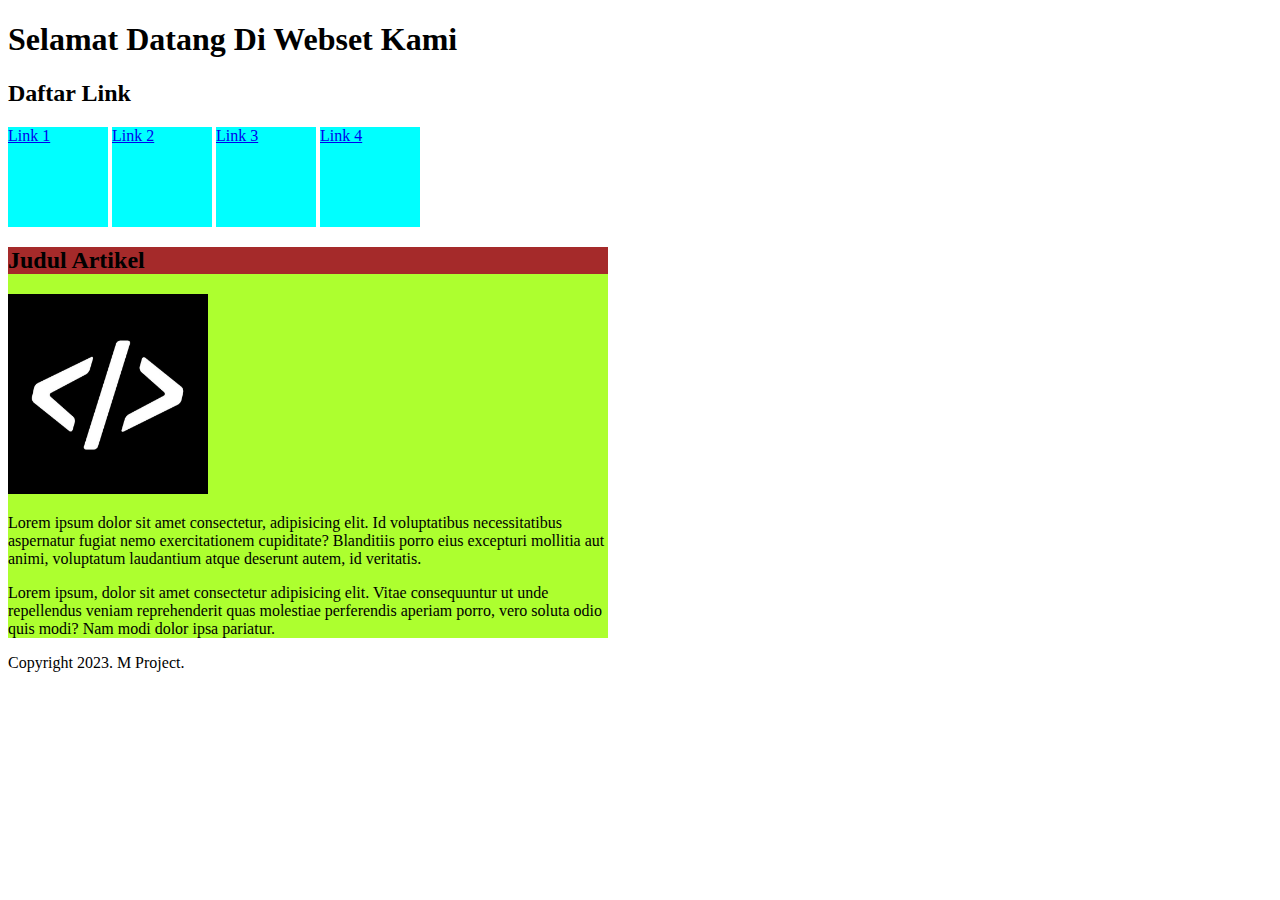
<file: 1. Display/index.html>
<!DOCTYPE html>
<html lang="en">
  <head>
    <meta charset="UTF-8" />
    <meta name="viewport" content="width=device-width, initial-scale=1.0" />
    <title>CSS Display</title>
    <link rel="stylesheet" href="style.css" />
  </head>
  <body>
    <div class="header">
      <h1>Selamat Datang Di Webset Kami</h1>
    </div>

    <div class="navigasi">
      <h2>Daftar Link</h2>
      <a href="#">Link 1</a>
      <a href="#">Link 2</a>
      <a href="#">Link 3</a>
      <a href="#">Link 4</a>
    </div>

    <div class="main">
      <h2>Judul Artikel</h2>
      <img src="gambar/Profil.jpg" />
      <p>
        Lorem ipsum dolor sit amet consectetur, adipisicing elit. Id
        voluptatibus necessitatibus aspernatur fugiat nemo exercitationem
        cupiditate? Blanditiis porro eius excepturi mollitia aut animi,
        voluptatum laudantium atque deserunt autem, id veritatis.
      </p>
      <p>
        Lorem ipsum, dolor sit amet consectetur adipisicing elit. Vitae
        consequuntur ut unde repellendus veniam reprehenderit quas molestiae
        perferendis aperiam porro, vero soluta odio quis modi? Nam modi dolor
        ipsa pariatur.
      </p>
    </div>

    <div class="copyright">
      <p>Copyright 2023. M Project.</p>
    </div>
  </body>
</html>
</file>
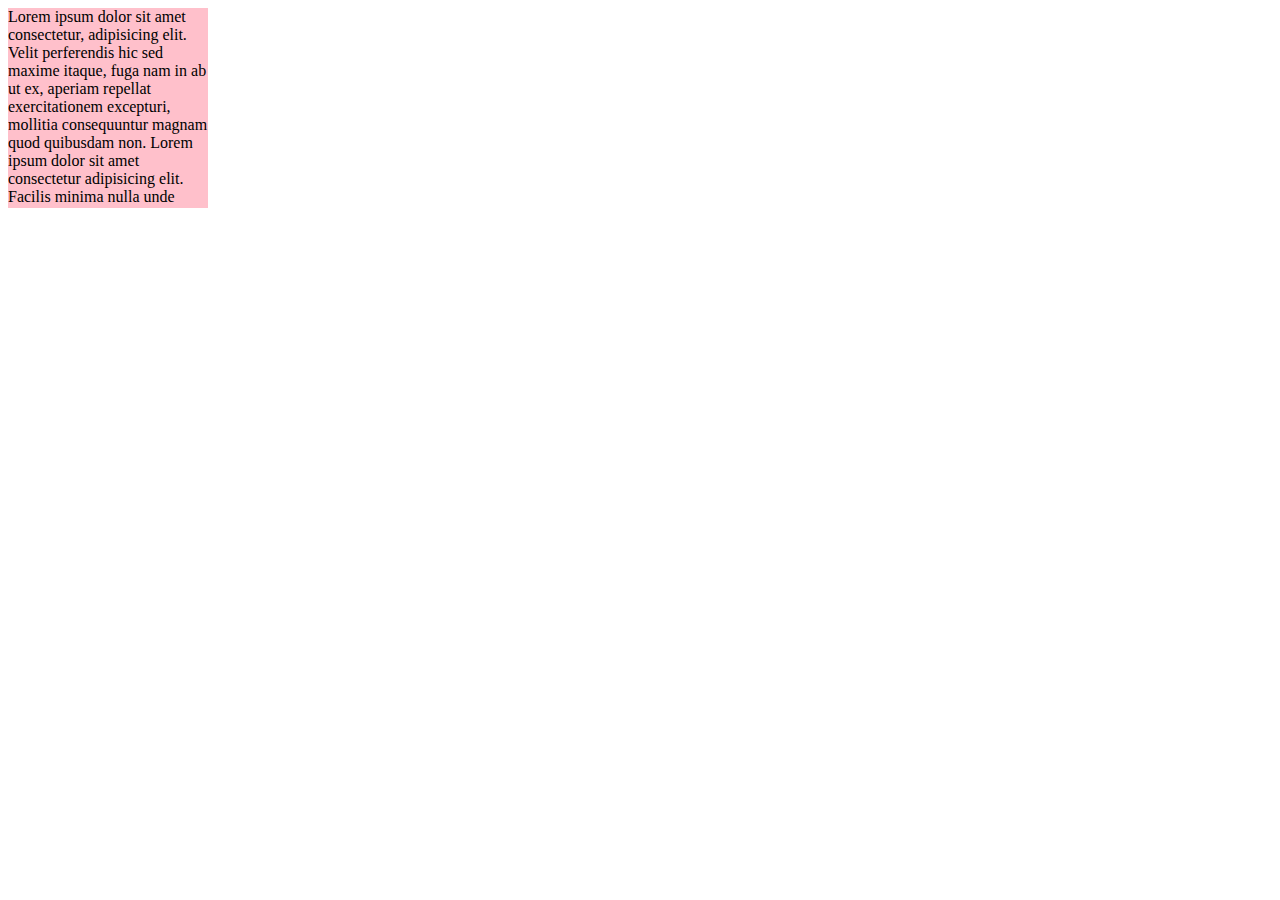
<file: 2. Dimensi & Overflow/index.html>
<!DOCTYPE html>
<html lang="en">
  <head>
    <meta charset="UTF-8" />
    <meta name="viewport" content="width=device-width, initial-scale=1.0" />
    <title>Dimensi dan Overflow</title>
    <link rel="stylesheet" href="style.css" />
  </head>
  <body>
    <div>
      Lorem ipsum dolor sit amet consectetur, adipisicing elit. Velit
      perferendis hic sed maxime itaque, fuga nam in ab ut ex, aperiam repellat
      exercitationem excepturi, mollitia consequuntur magnam quod quibusdam non.
      Lorem ipsum dolor sit amet consectetur adipisicing elit. Facilis minima
      nulla unde tenetur eos, accusantium necessitatibus odio reprehenderit.
      Consequatur cupiditate beatae suscipit unde quas minima sit aperiam eum
      temporibus laborum.
    </div>
  </body>
</html>
</file>
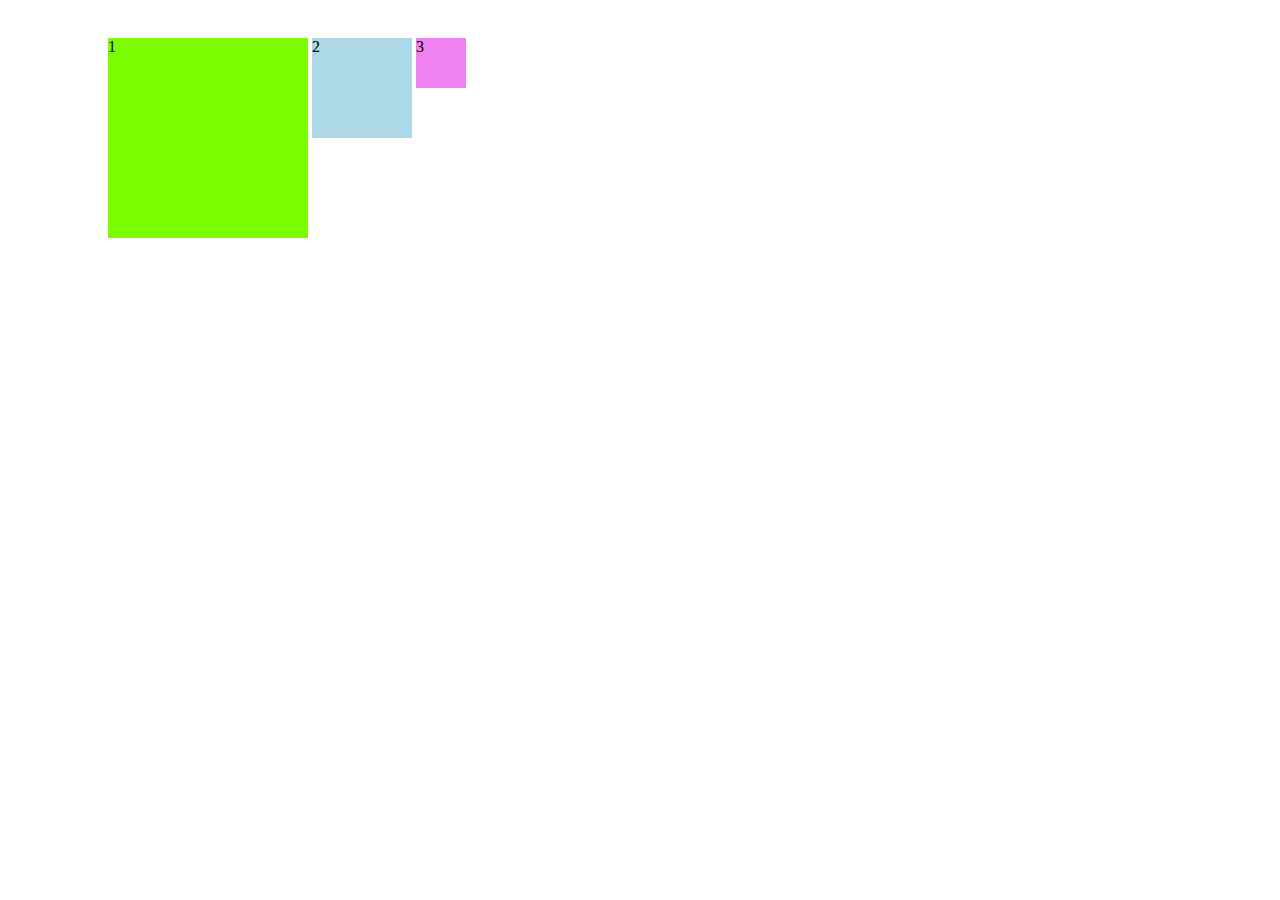
<file: 3. Box Model/1. margin/index.html>
<!DOCTYPE html>
<html lang="en">
  <head>
    <meta charset="UTF-8" />
    <meta name="viewport" content="width=device-width, initial-scale=1.0" />
    <title>Document</title>
    <link rel="stylesheet" href="style.css" />
  </head>
  <body>
    <div class="satu">1</div>
    <div class="dua">2</div>
    <div class="tiga">3</div>
  </body>
</html>
</file>
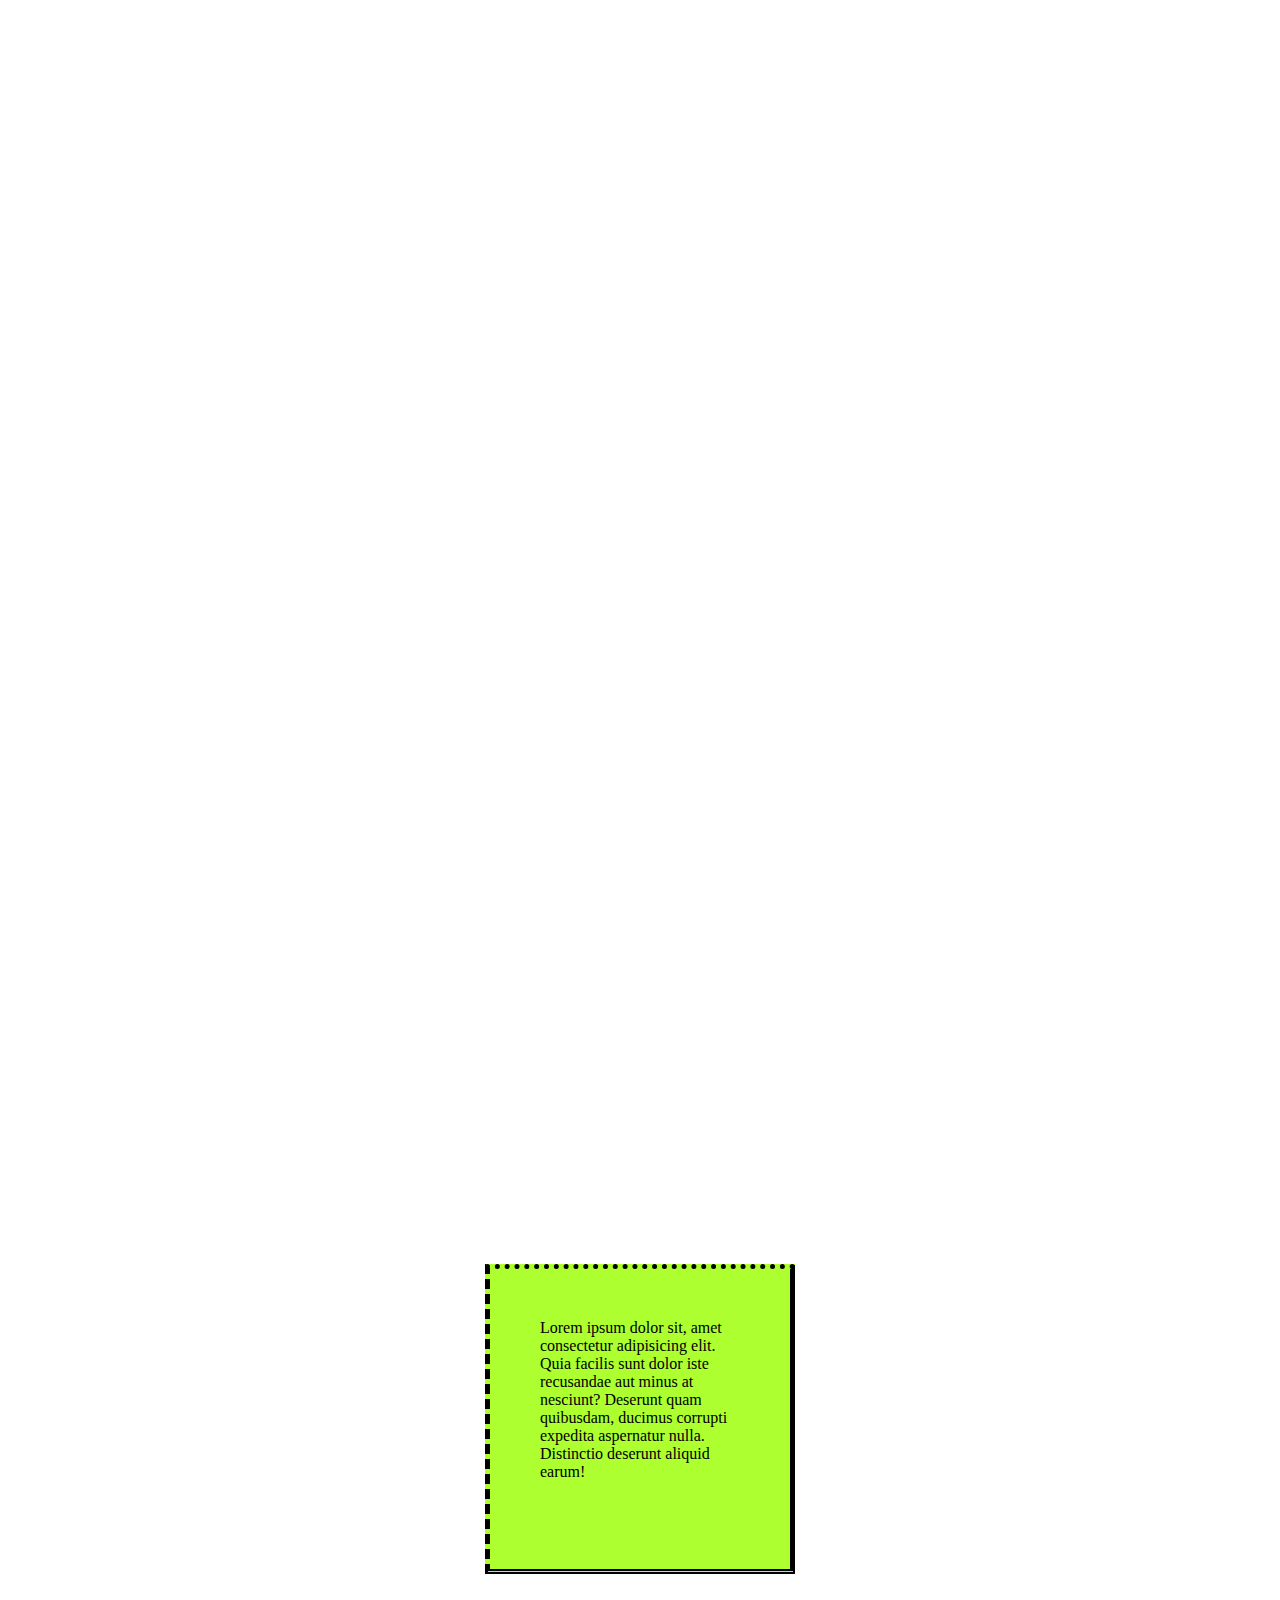
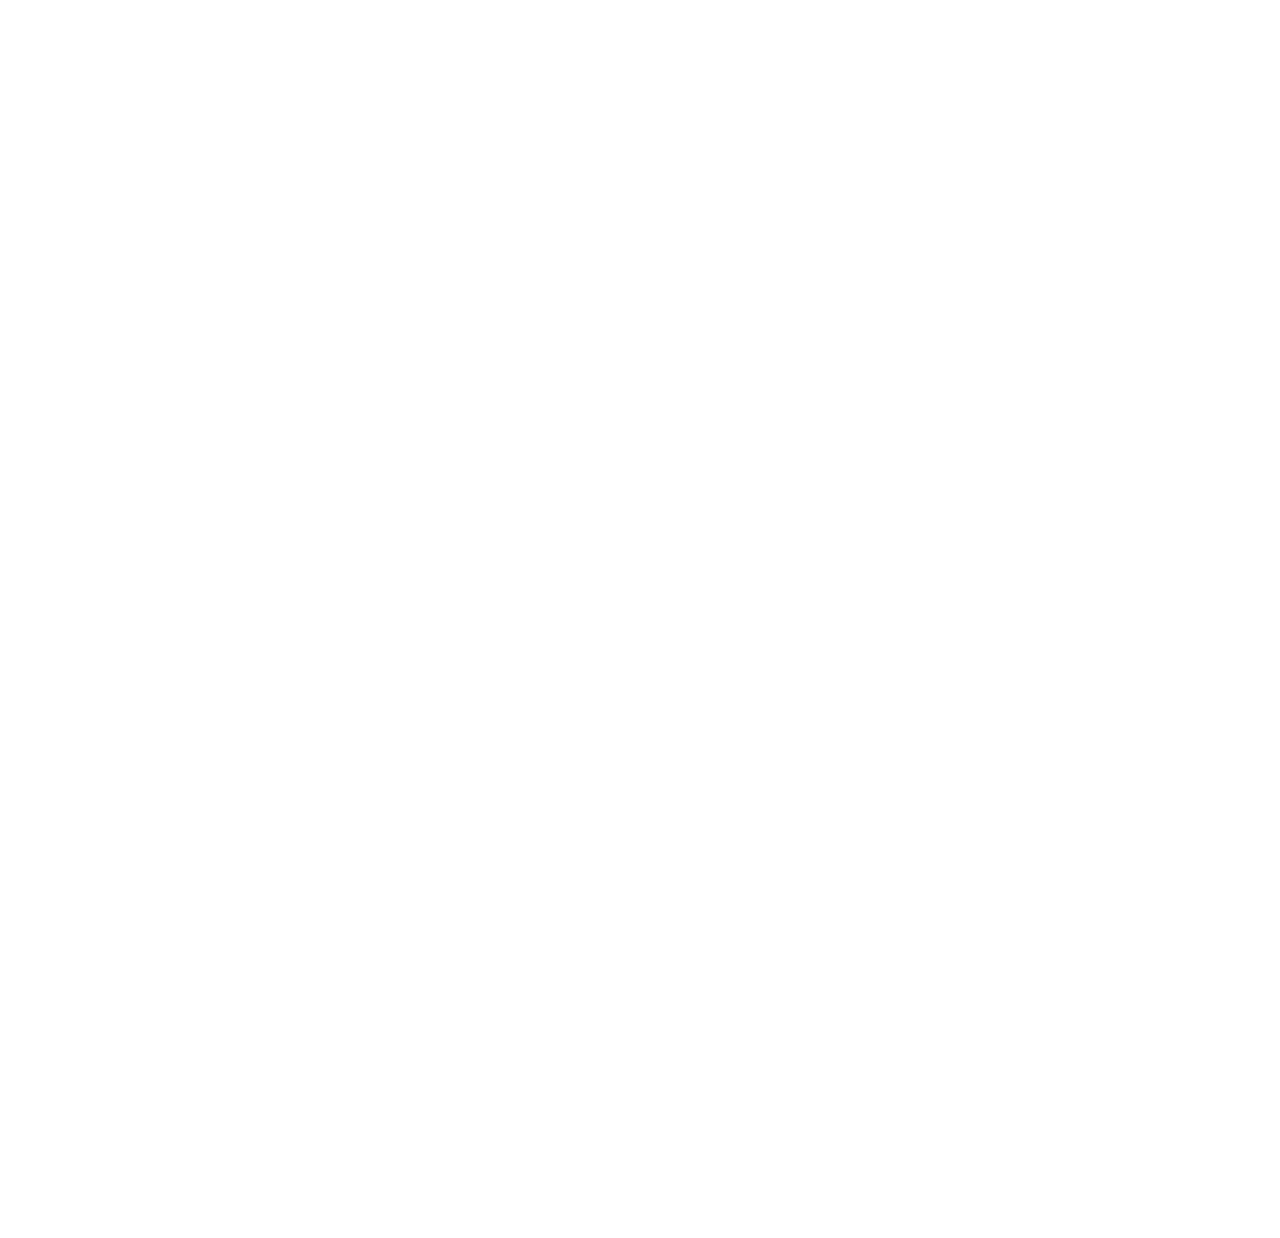
<file: 3. Box Model/2. padding, border & box sizing/index.html>
<!DOCTYPE html>
<html lang="en">
  <head>
    <meta charset="UTF-8" />
    <meta name="viewport" content="width=device-width, initial-scale=1.0" />
    <title>Coba padding dan border</title>
    <link rel="stylesheet" href="style.css" />
  </head>
  <body>
    <div>
      Lorem ipsum dolor sit, amet consectetur adipisicing elit. Quia facilis
      sunt dolor iste recusandae aut minus at nesciunt? Deserunt quam quibusdam,
      ducimus corrupti expedita aspernatur nulla. Distinctio deserunt aliquid
      earum!
    </div>
  </body>
</html>
</file>
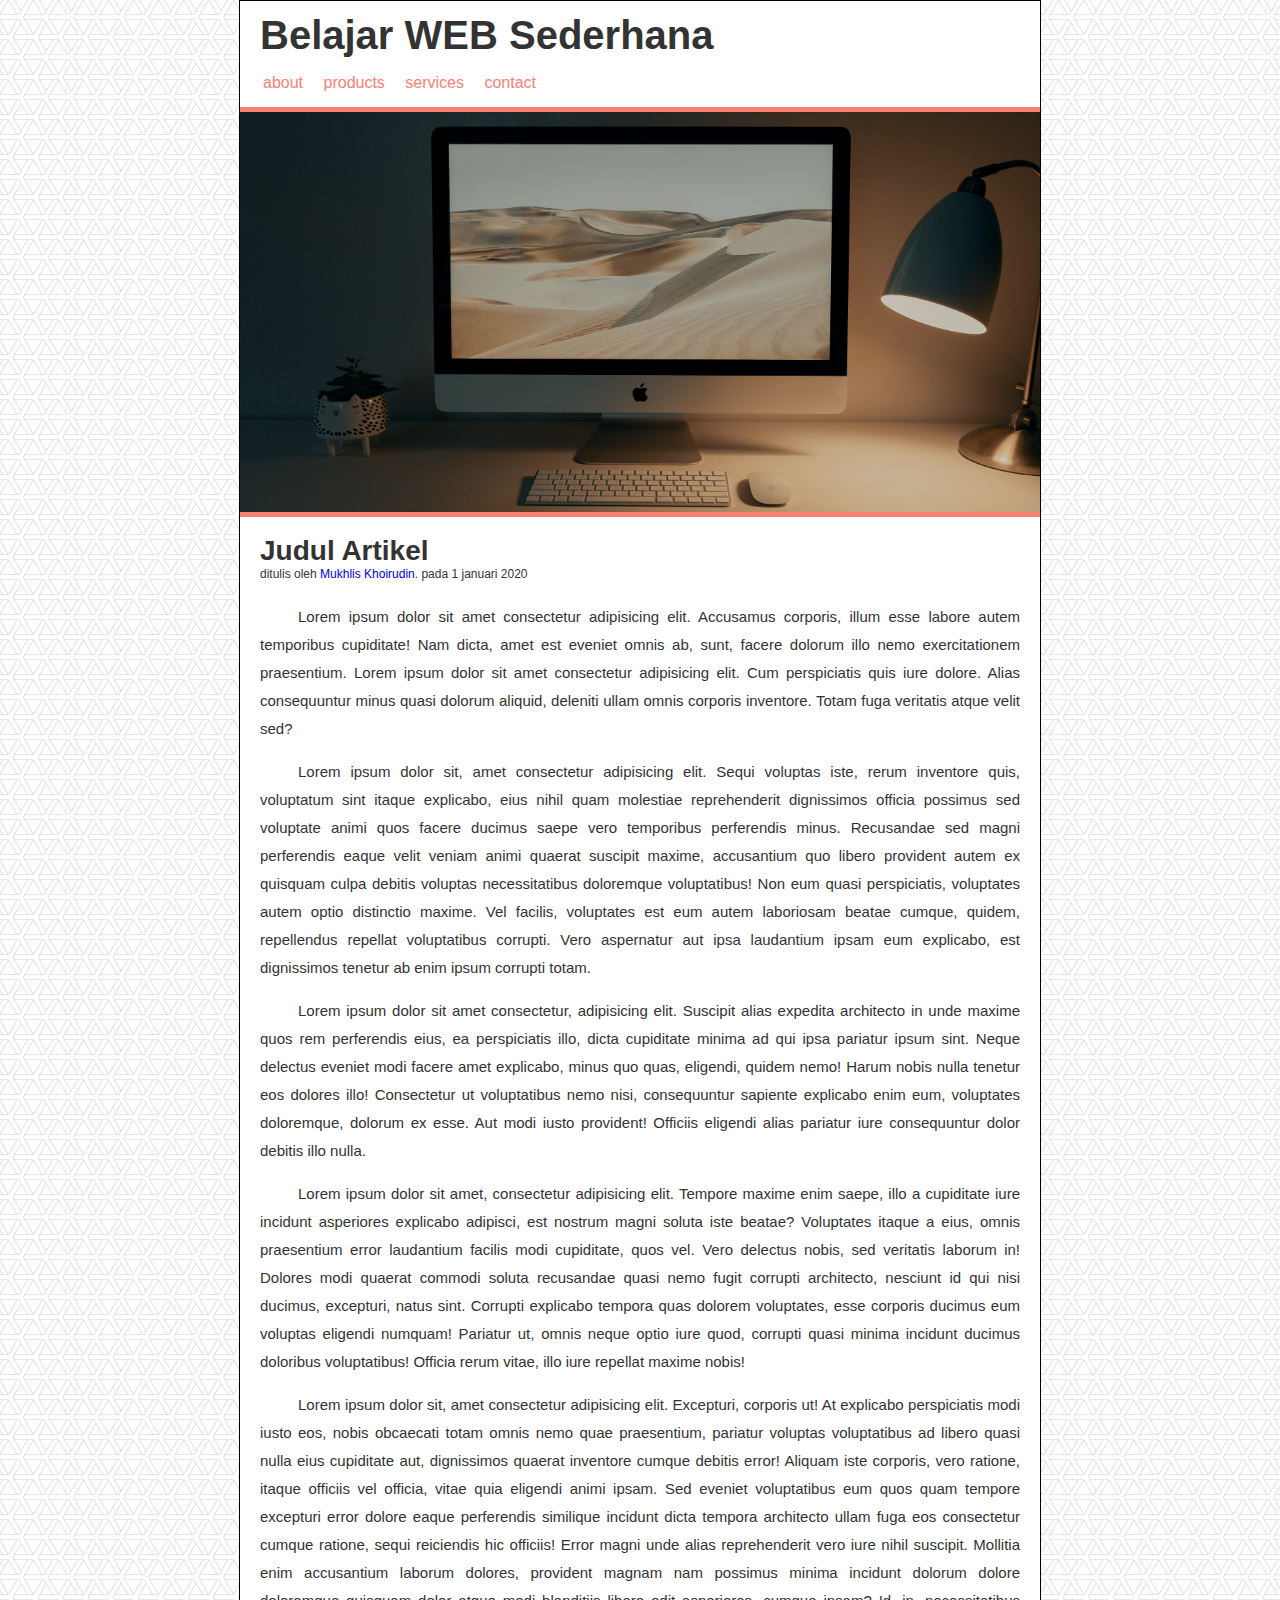
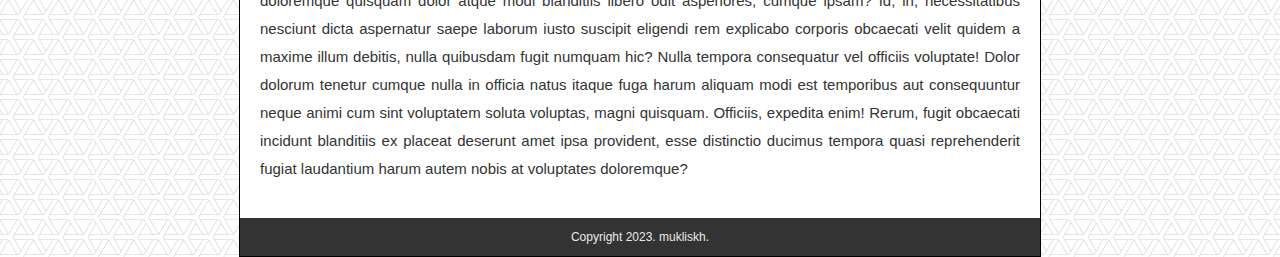
<file: 3. Box Model/3. membuat web sederhana/index.html>
<!DOCTYPE html>
<html lang="en">
  <head>
    <meta charset="UTF-8" />
    <meta name="viewport" content="width=device-width, initial-scale=1.0" />
    <title>Document</title>
    <link rel="stylesheet" href="style.css" />
  </head>
  <body>
    <div class="container">
      <div class="header">
        <h1 class="judul">Belajar WEB Sederhana</h1>
        <ul>
          <li><a href="#">about</a></li>
          <li><a href="#">products</a></li>
          <li><a href="#">services</a></li>
          <li><a href="#">contact</a></li>
        </ul>
      </div>
      <div class="hero"></div>
      <div class="content">
        <h2>Judul Artikel</h2>
        <p class="penulis">
          ditulis oleh <a href="#">Mukhlis Khoirudin</a>. pada 1 januari 2020
        </p>
        <div class="paragraf">
          <p>
            Lorem ipsum dolor sit amet consectetur adipisicing elit. Accusamus
            corporis, illum esse labore autem temporibus cupiditate! Nam dicta,
            amet est eveniet omnis ab, sunt, facere dolorum illo nemo
            exercitationem praesentium. Lorem ipsum dolor sit amet consectetur
            adipisicing elit. Cum perspiciatis quis iure dolore. Alias
            consequuntur minus quasi dolorum aliquid, deleniti ullam omnis
            corporis inventore. Totam fuga veritatis atque velit sed?
          </p>
          <p>
            Lorem ipsum dolor sit, amet consectetur adipisicing elit. Sequi
            voluptas iste, rerum inventore quis, voluptatum sint itaque
            explicabo, eius nihil quam molestiae reprehenderit dignissimos
            officia possimus sed voluptate animi quos facere ducimus saepe vero
            temporibus perferendis minus. Recusandae sed magni perferendis eaque
            velit veniam animi quaerat suscipit maxime, accusantium quo libero
            provident autem ex quisquam culpa debitis voluptas necessitatibus
            doloremque voluptatibus! Non eum quasi perspiciatis, voluptates
            autem optio distinctio maxime. Vel facilis, voluptates est eum autem
            laboriosam beatae cumque, quidem, repellendus repellat voluptatibus
            corrupti. Vero aspernatur aut ipsa laudantium ipsam eum explicabo,
            est dignissimos tenetur ab enim ipsum corrupti totam.
          </p>
          <p>
            Lorem ipsum dolor sit amet consectetur, adipisicing elit. Suscipit
            alias expedita architecto in unde maxime quos rem perferendis eius,
            ea perspiciatis illo, dicta cupiditate minima ad qui ipsa pariatur
            ipsum sint. Neque delectus eveniet modi facere amet explicabo, minus
            quo quas, eligendi, quidem nemo! Harum nobis nulla tenetur eos
            dolores illo! Consectetur ut voluptatibus nemo nisi, consequuntur
            sapiente explicabo enim eum, voluptates doloremque, dolorum ex esse.
            Aut modi iusto provident! Officiis eligendi alias pariatur iure
            consequuntur dolor debitis illo nulla.
          </p>
          <p>
            Lorem ipsum dolor sit amet, consectetur adipisicing elit. Tempore
            maxime enim saepe, illo a cupiditate iure incidunt asperiores
            explicabo adipisci, est nostrum magni soluta iste beatae? Voluptates
            itaque a eius, omnis praesentium error laudantium facilis modi
            cupiditate, quos vel. Vero delectus nobis, sed veritatis laborum in!
            Dolores modi quaerat commodi soluta recusandae quasi nemo fugit
            corrupti architecto, nesciunt id qui nisi ducimus, excepturi, natus
            sint. Corrupti explicabo tempora quas dolorem voluptates, esse
            corporis ducimus eum voluptas eligendi numquam! Pariatur ut, omnis
            neque optio iure quod, corrupti quasi minima incidunt ducimus
            doloribus voluptatibus! Officia rerum vitae, illo iure repellat
            maxime nobis!
          </p>
          <p>
            Lorem ipsum dolor sit, amet consectetur adipisicing elit. Excepturi,
            corporis ut! At explicabo perspiciatis modi iusto eos, nobis
            obcaecati totam omnis nemo quae praesentium, pariatur voluptas
            voluptatibus ad libero quasi nulla eius cupiditate aut, dignissimos
            quaerat inventore cumque debitis error! Aliquam iste corporis, vero
            ratione, itaque officiis vel officia, vitae quia eligendi animi
            ipsam. Sed eveniet voluptatibus eum quos quam tempore excepturi
            error dolore eaque perferendis similique incidunt dicta tempora
            architecto ullam fuga eos consectetur cumque ratione, sequi
            reiciendis hic officiis! Error magni unde alias reprehenderit vero
            iure nihil suscipit. Mollitia enim accusantium laborum dolores,
            provident magnam nam possimus minima incidunt dolorum dolore
            doloremque quisquam dolor atque modi blanditiis libero odit
            asperiores, cumque ipsam? Id, in, necessitatibus nesciunt dicta
            aspernatur saepe laborum iusto suscipit eligendi rem explicabo
            corporis obcaecati velit quidem a maxime illum debitis, nulla
            quibusdam fugit numquam hic? Nulla tempora consequatur vel officiis
            voluptate! Dolor dolorum tenetur cumque nulla in officia natus
            itaque fuga harum aliquam modi est temporibus aut consequuntur neque
            animi cum sint voluptatem soluta voluptas, magni quisquam. Officiis,
            expedita enim! Rerum, fugit obcaecati incidunt blanditiis ex placeat
            deserunt amet ipsa provident, esse distinctio ducimus tempora quasi
            reprehenderit fugiat laudantium harum autem nobis at voluptates
            doloremque?
          </p>
        </div>
      </div>
      <div class="footer">
        <p class="copy">Copyright 2023. mukliskh.</p>
      </div>
    </div>
  </body>
</html>
</file>
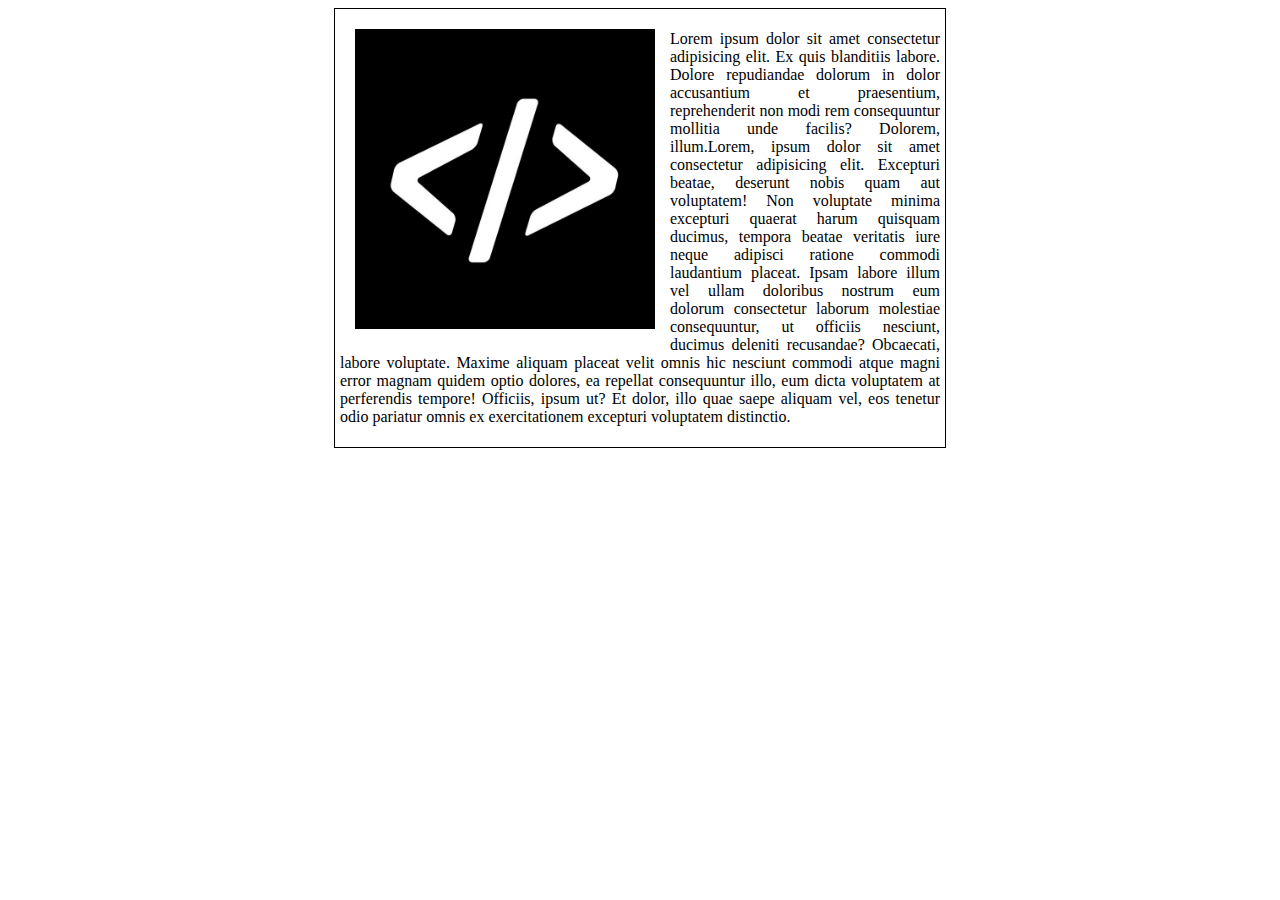
<file: 4. Float/1. text wrapping/index.html>
<!DOCTYPE html>
<html lang="en">
  <head>
    <meta charset="UTF-8" />
    <meta name="viewport" content="width=device-width, initial-scale=1.0" />
    <title>Document</title>
    <link rel="stylesheet" href="style.css" />
  </head>
  <body>
    <div class="container">
      <img src="img/logo.jpg" alt="" />
      <p>
        Lorem ipsum dolor sit amet consectetur adipisicing elit. Ex quis
        blanditiis labore. Dolore repudiandae dolorum in dolor accusantium et
        praesentium, reprehenderit non modi rem consequuntur mollitia unde
        facilis? Dolorem, illum.Lorem, ipsum dolor sit amet consectetur
        adipisicing elit. Excepturi beatae, deserunt nobis quam aut voluptatem!
        Non voluptate minima excepturi quaerat harum quisquam ducimus, tempora
        beatae veritatis iure neque adipisci ratione commodi laudantium placeat.
        Ipsam labore illum vel ullam doloribus nostrum eum dolorum consectetur
        laborum molestiae consequuntur, ut officiis nesciunt, ducimus deleniti
        recusandae? Obcaecati, labore voluptate. Maxime aliquam placeat velit
        omnis hic nesciunt commodi atque magni error magnam quidem optio
        dolores, ea repellat consequuntur illo, eum dicta voluptatem at
        perferendis tempore! Officiis, ipsum ut? Et dolor, illo quae saepe
        aliquam vel, eos tenetur odio pariatur omnis ex exercitationem excepturi
        voluptatem distinctio.
      </p>
    </div>
  </body>
</html>
</file>
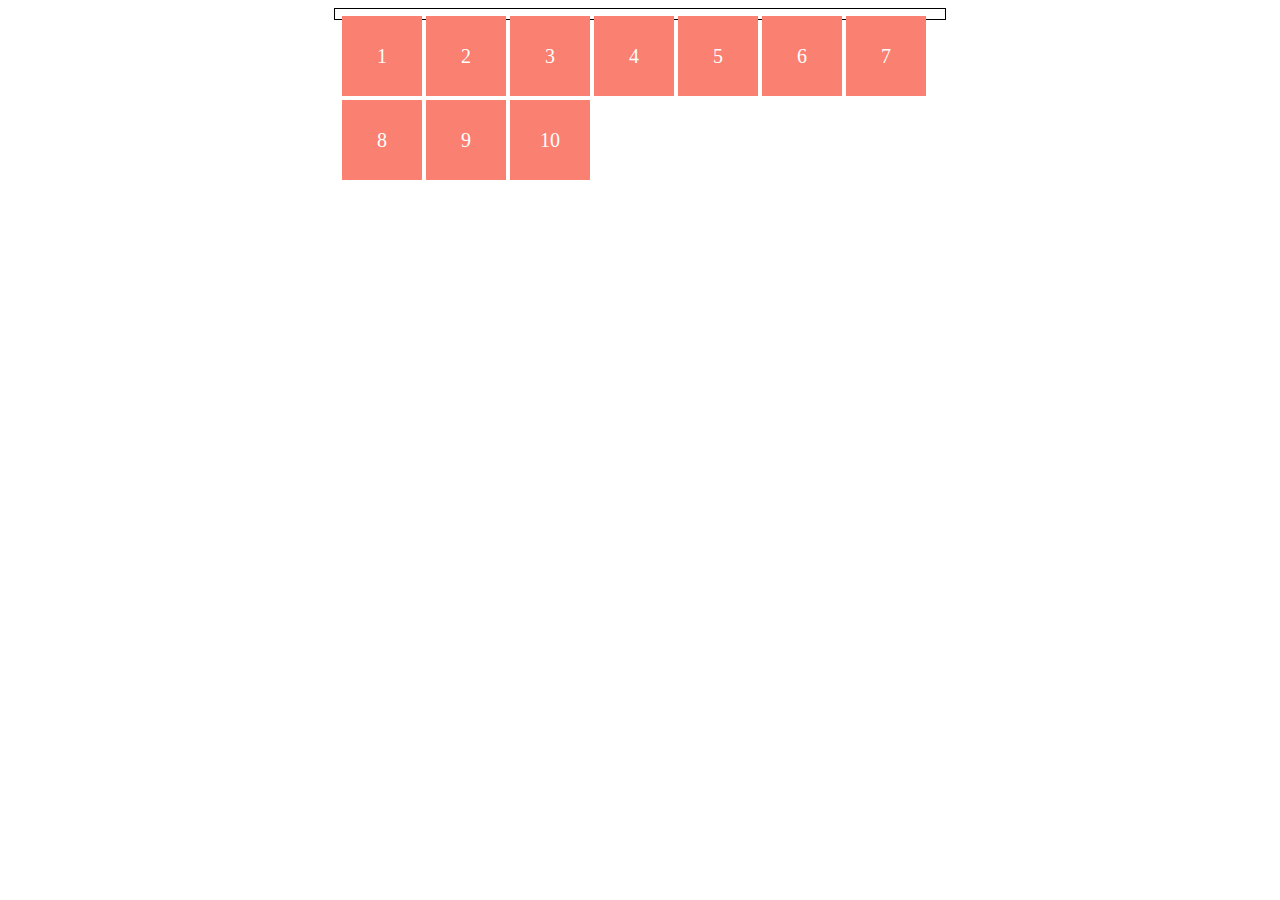
<file: 4. Float/2. image galeri/index.html>
<!DOCTYPE html>
<html lang="en">
  <head>
    <meta charset="UTF-8" />
    <meta name="viewport" content="width=device-width, initial-scale=1.0" />
    <title>Document</title>
    <link rel="stylesheet" href="style.css" />
  </head>
  <body>
    <div class="container">
      <div class="kotak">1</div>
      <div class="kotak">2</div>
      <div class="kotak">3</div>
      <div class="kotak">4</div>
      <div class="kotak">5</div>
      <div class="kotak">6</div>
      <div class="kotak">7</div>
      <div class="kotak">8</div>
      <div class="kotak">9</div>
      <div class="kotak">10</div>
    </div>
  </body>
</html>
</file>
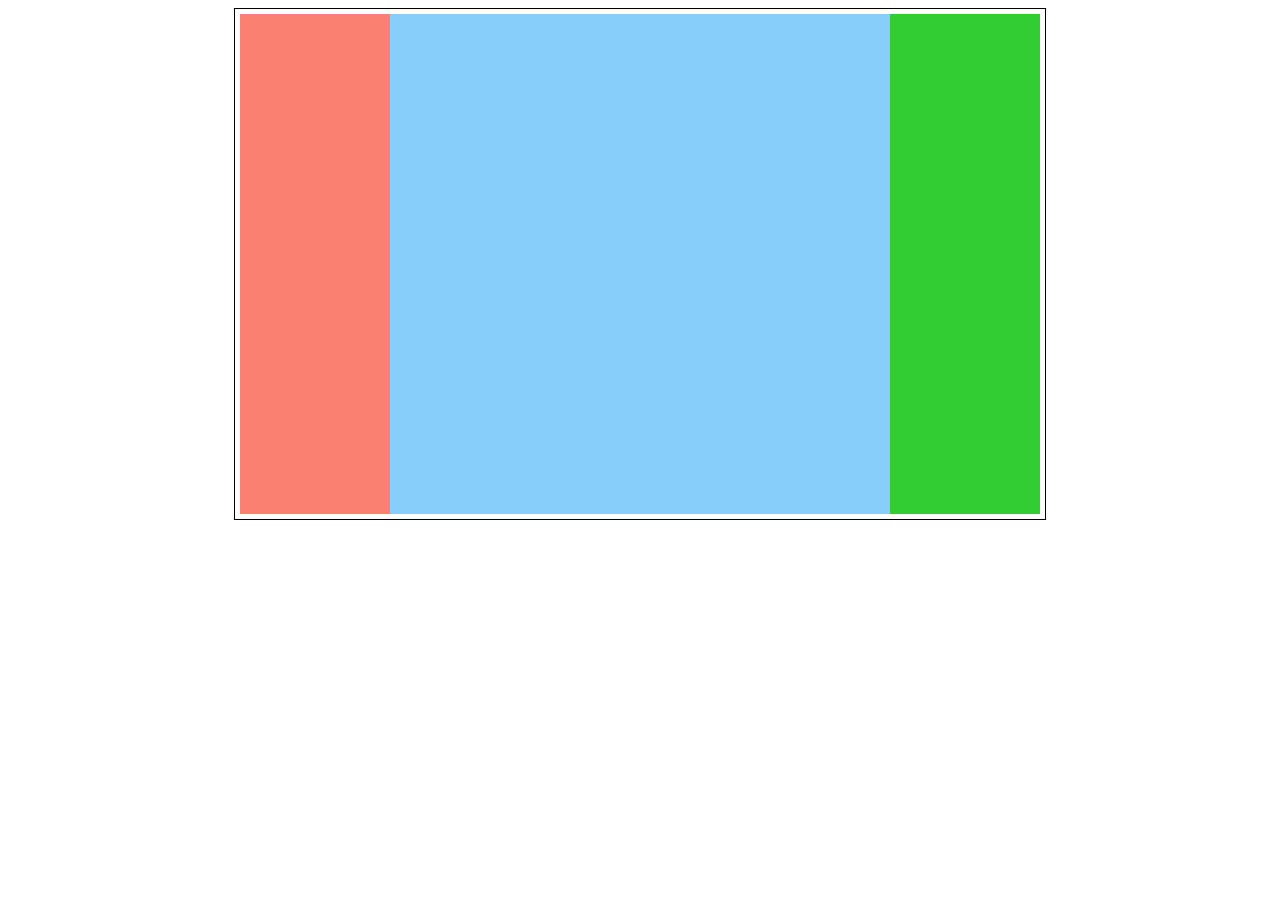
<file: 4. Float/3. multi-colomn layout/index.html>
<!DOCTYPE html>
<html lang="en">
  <head>
    <meta charset="UTF-8" />
    <meta name="viewport" content="width=device-width, initial-scale=1.0" />
    <title>Document</title>
    <link rel="stylesheet" href="style.css" />
  </head>
  <body>
    <div class="container">
      <div class="kiri"></div>
      <div class="tengah"></div>
      <div class="kanan"></div>
      <div class="clear"></div>
    </div>
  </body>
</html>
</file>
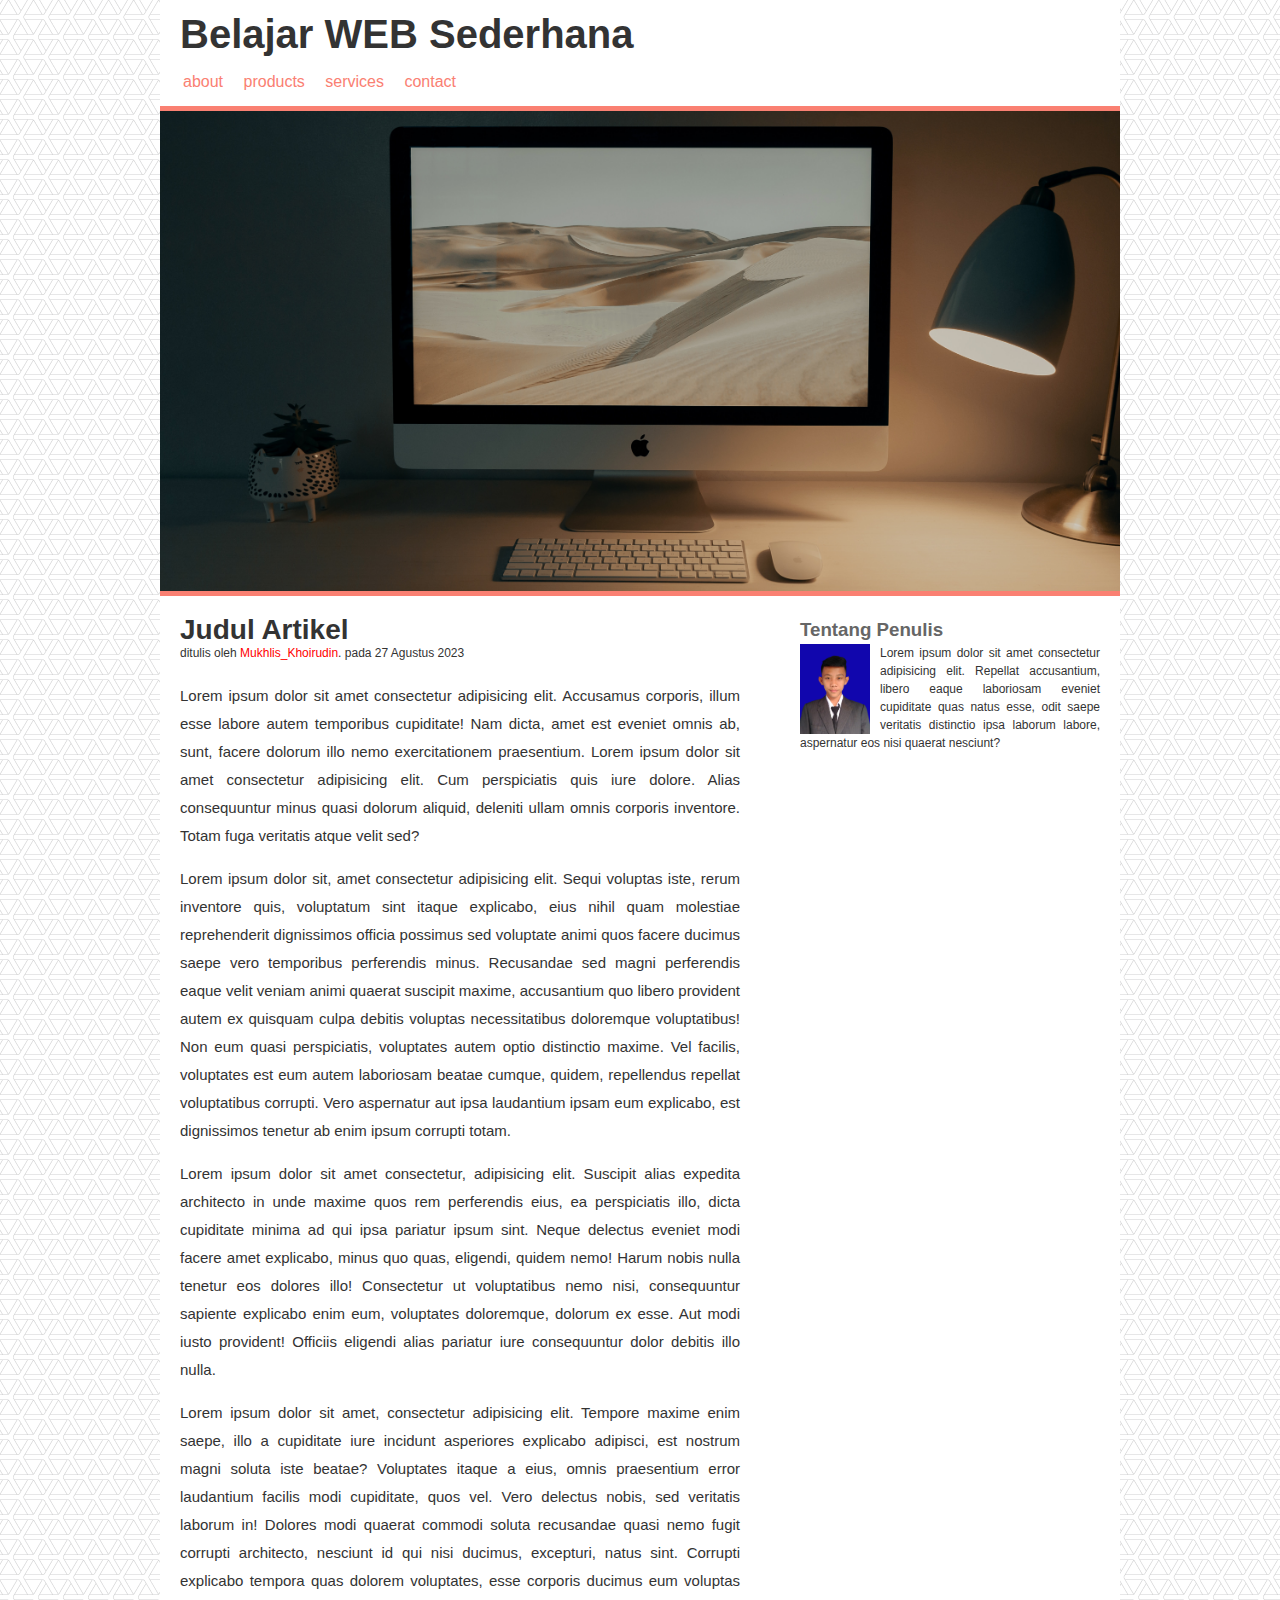
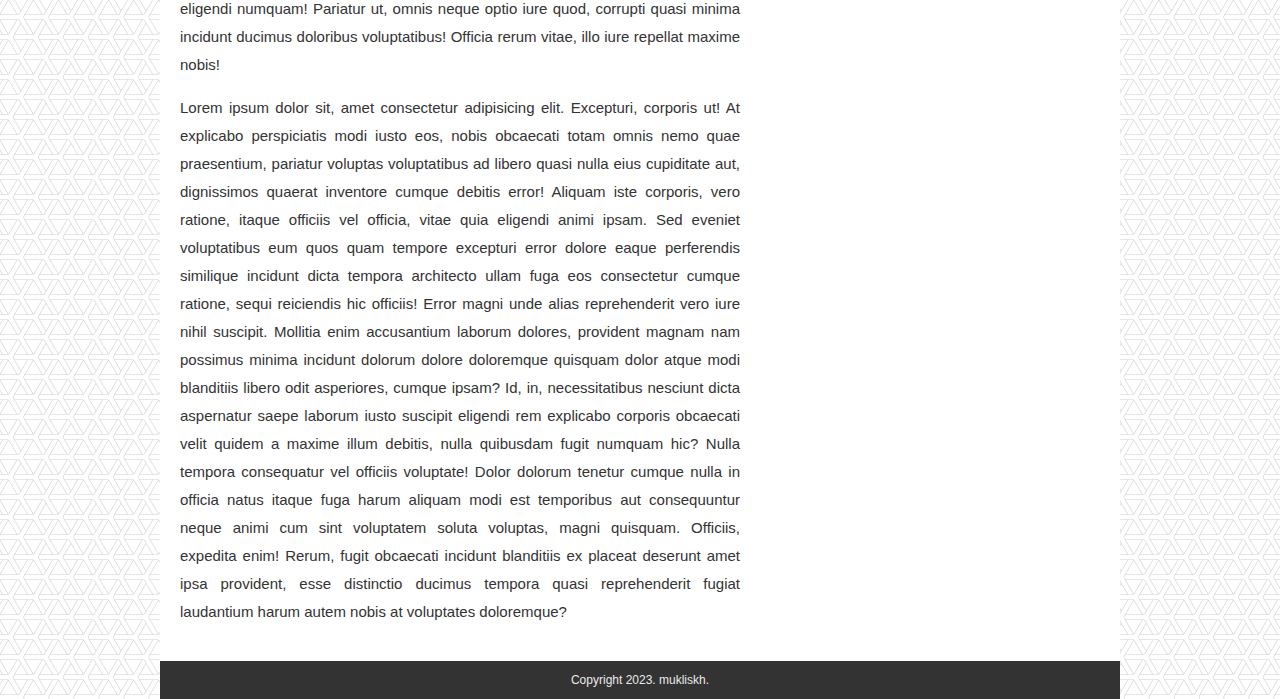
<file: 4. Float/4. membuat web sederhana/index.html>
<!DOCTYPE html>
<html lang="en">
  <head>
    <meta charset="UTF-8" />
    <meta name="viewport" content="width=device-width, initial-scale=1.0" />
    <title>Document</title>
    <link rel="stylesheet" href="style.css" />
  </head>
  <body>
    <div class="container">
      <div class="header">
        <h1 class="judul">Belajar WEB Sederhana</h1>
        <ul>
          <li><a href="#">about</a></li>
          <li><a href="#">products</a></li>
          <li><a href="#">services</a></li>
          <li><a href="#">contact</a></li>
        </ul>
      </div>
      <div class="hero"></div>
      <div class="content cf">
        <div class="main">
          <h2>Judul Artikel</h2>
          <p class="penulis">
            ditulis oleh <a href="#">Mukhlis_Khoirudin</a>. pada 27 Agustus 2023
          </p>
          <div class="paragraf">
            <p>
              Lorem ipsum dolor sit amet consectetur adipisicing elit. Accusamus
              corporis, illum esse labore autem temporibus cupiditate! Nam
              dicta, amet est eveniet omnis ab, sunt, facere dolorum illo nemo
              exercitationem praesentium. Lorem ipsum dolor sit amet consectetur
              adipisicing elit. Cum perspiciatis quis iure dolore. Alias
              consequuntur minus quasi dolorum aliquid, deleniti ullam omnis
              corporis inventore. Totam fuga veritatis atque velit sed?
            </p>
            <p>
              Lorem ipsum dolor sit, amet consectetur adipisicing elit. Sequi
              voluptas iste, rerum inventore quis, voluptatum sint itaque
              explicabo, eius nihil quam molestiae reprehenderit dignissimos
              officia possimus sed voluptate animi quos facere ducimus saepe
              vero temporibus perferendis minus. Recusandae sed magni
              perferendis eaque velit veniam animi quaerat suscipit maxime,
              accusantium quo libero provident autem ex quisquam culpa debitis
              voluptas necessitatibus doloremque voluptatibus! Non eum quasi
              perspiciatis, voluptates autem optio distinctio maxime. Vel
              facilis, voluptates est eum autem laboriosam beatae cumque,
              quidem, repellendus repellat voluptatibus corrupti. Vero
              aspernatur aut ipsa laudantium ipsam eum explicabo, est
              dignissimos tenetur ab enim ipsum corrupti totam.
            </p>
            <p>
              Lorem ipsum dolor sit amet consectetur, adipisicing elit. Suscipit
              alias expedita architecto in unde maxime quos rem perferendis
              eius, ea perspiciatis illo, dicta cupiditate minima ad qui ipsa
              pariatur ipsum sint. Neque delectus eveniet modi facere amet
              explicabo, minus quo quas, eligendi, quidem nemo! Harum nobis
              nulla tenetur eos dolores illo! Consectetur ut voluptatibus nemo
              nisi, consequuntur sapiente explicabo enim eum, voluptates
              doloremque, dolorum ex esse. Aut modi iusto provident! Officiis
              eligendi alias pariatur iure consequuntur dolor debitis illo
              nulla.
            </p>
            <p>
              Lorem ipsum dolor sit amet, consectetur adipisicing elit. Tempore
              maxime enim saepe, illo a cupiditate iure incidunt asperiores
              explicabo adipisci, est nostrum magni soluta iste beatae?
              Voluptates itaque a eius, omnis praesentium error laudantium
              facilis modi cupiditate, quos vel. Vero delectus nobis, sed
              veritatis laborum in! Dolores modi quaerat commodi soluta
              recusandae quasi nemo fugit corrupti architecto, nesciunt id qui
              nisi ducimus, excepturi, natus sint. Corrupti explicabo tempora
              quas dolorem voluptates, esse corporis ducimus eum voluptas
              eligendi numquam! Pariatur ut, omnis neque optio iure quod,
              corrupti quasi minima incidunt ducimus doloribus voluptatibus!
              Officia rerum vitae, illo iure repellat maxime nobis!
            </p>
            <p>
              Lorem ipsum dolor sit, amet consectetur adipisicing elit.
              Excepturi, corporis ut! At explicabo perspiciatis modi iusto eos,
              nobis obcaecati totam omnis nemo quae praesentium, pariatur
              voluptas voluptatibus ad libero quasi nulla eius cupiditate aut,
              dignissimos quaerat inventore cumque debitis error! Aliquam iste
              corporis, vero ratione, itaque officiis vel officia, vitae quia
              eligendi animi ipsam. Sed eveniet voluptatibus eum quos quam
              tempore excepturi error dolore eaque perferendis similique
              incidunt dicta tempora architecto ullam fuga eos consectetur
              cumque ratione, sequi reiciendis hic officiis! Error magni unde
              alias reprehenderit vero iure nihil suscipit. Mollitia enim
              accusantium laborum dolores, provident magnam nam possimus minima
              incidunt dolorum dolore doloremque quisquam dolor atque modi
              blanditiis libero odit asperiores, cumque ipsam? Id, in,
              necessitatibus nesciunt dicta aspernatur saepe laborum iusto
              suscipit eligendi rem explicabo corporis obcaecati velit quidem a
              maxime illum debitis, nulla quibusdam fugit numquam hic? Nulla
              tempora consequatur vel officiis voluptate! Dolor dolorum tenetur
              cumque nulla in officia natus itaque fuga harum aliquam modi est
              temporibus aut consequuntur neque animi cum sint voluptatem soluta
              voluptas, magni quisquam. Officiis, expedita enim! Rerum, fugit
              obcaecati incidunt blanditiis ex placeat deserunt amet ipsa
              provident, esse distinctio ducimus tempora quasi reprehenderit
              fugiat laudantium harum autem nobis at voluptates doloremque?
            </p>
          </div>
        </div>
        <div class="sidebar">
          <h3>Tentang Penulis</h3>
          <img src="img/muklis.png" alt="" />
          <p>
            Lorem ipsum dolor sit amet consectetur adipisicing elit. Repellat
            accusantium, libero eaque laboriosam eveniet cupiditate quas natus
            esse, odit saepe veritatis distinctio ipsa laborum labore,
            aspernatur eos nisi quaerat nesciunt?
          </p>
        </div>
      </div>
      <div class="footer">
        <p class="copy">Copyright 2023. mukliskh.</p>
      </div>
    </div>
  </body>
</html>
</file>
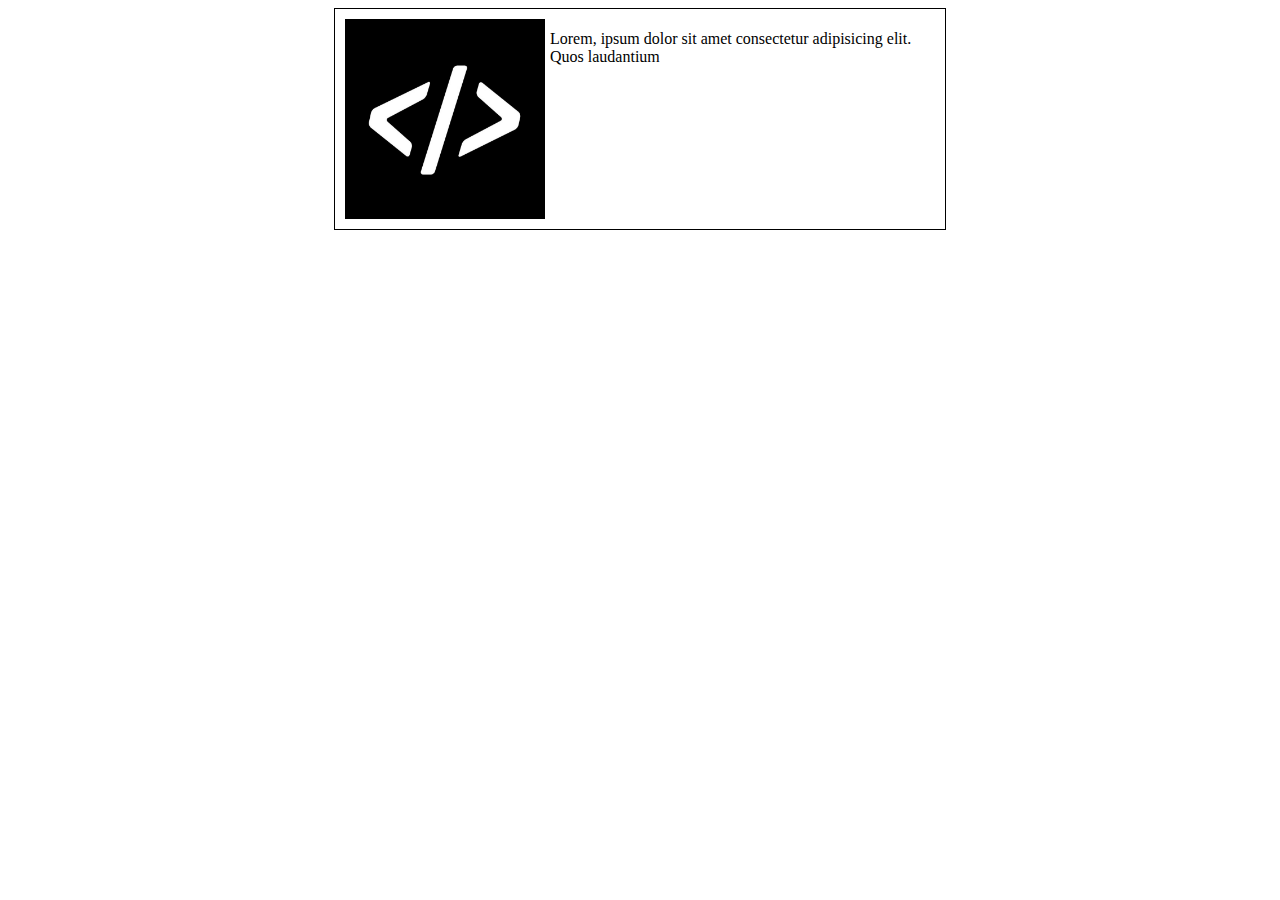
<file: 5. Clear/1. penggunaan overflow/index.html>
<!DOCTYPE html>
<html lang="en">
  <head>
    <meta charset="UTF-8" />
    <meta name="viewport" content="width=device-width, initial-scale=1.0" />
    <title>Document</title>
    <link rel="stylesheet" href="style.css" />
  </head>
  <body>
    <div class="container">
      <img src="img/logo.jpg" alt="" />
      <p>
        Lorem, ipsum dolor sit amet consectetur adipisicing elit. Quos
        laudantium
      </p>
    </div>
  </body>
</html>
</file>
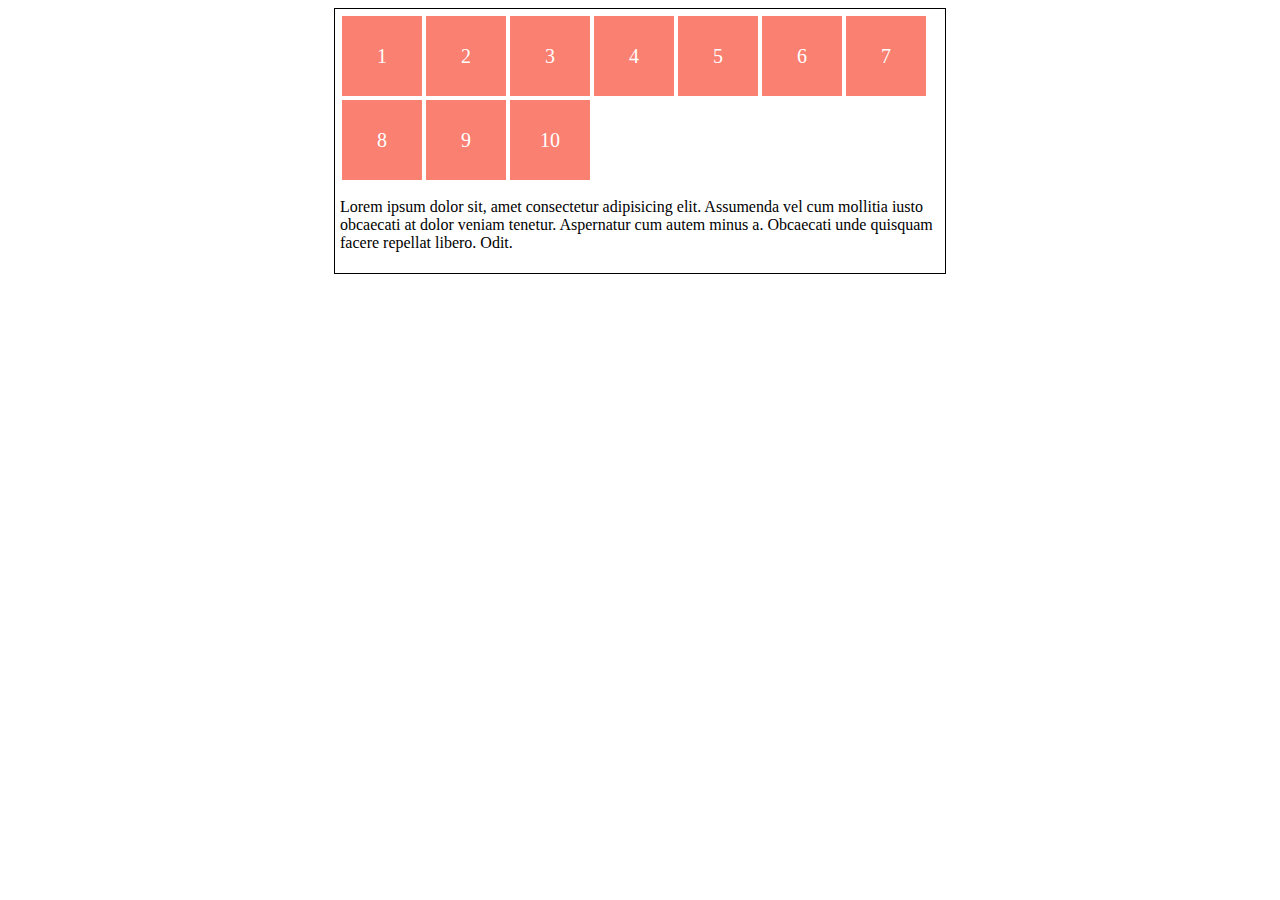
<file: 5. Clear/2. div kosong/index.html>
<!DOCTYPE html>
<html lang="en">
  <head>
    <meta charset="UTF-8" />
    <meta name="viewport" content="width=device-width, initial-scale=1.0" />
    <title>Document</title>
    <link rel="stylesheet" href="style.css" />
  </head>
  <body>
    <div class="container">
      <div class="kotak">1</div>
      <div class="kotak">2</div>
      <div class="kotak">3</div>
      <div class="kotak">4</div>
      <div class="kotak">5</div>
      <div class="kotak">6</div>
      <div class="kotak">7</div>
      <div class="kotak">8</div>
      <div class="kotak">9</div>
      <div class="kotak">10</div>
      <div class="clear"></div>
      <p>
        Lorem ipsum dolor sit, amet consectetur adipisicing elit. Assumenda vel
        cum mollitia iusto obcaecati at dolor veniam tenetur. Aspernatur cum
        autem minus a. Obcaecati unde quisquam facere repellat libero. Odit.
      </p>
    </div>
  </body>
</html>
</file>
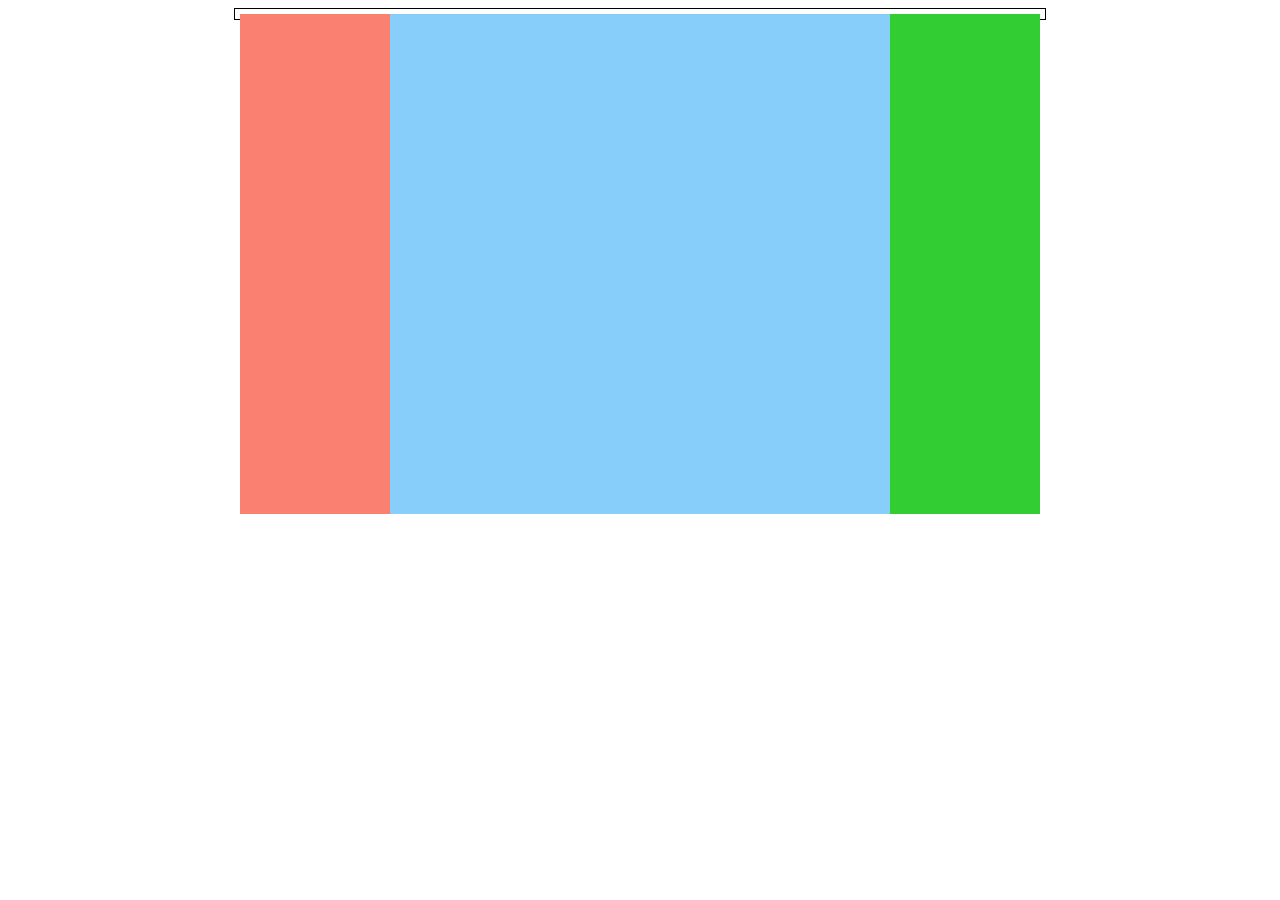
<file: 5. Clear/3. micro clearfix/index.html>
<!DOCTYPE html>
<html lang="en">
  <head>
    <meta charset="UTF-8" />
    <meta name="viewport" content="width=device-width, initial-scale=1.0" />
    <title>Document</title>
    <link rel="stylesheet" href="style.css" />
  </head>
  <body>
    <div class="container">
      <div class="kiri"></div>
      <div class="tengah"></div>
      <div class="kanan"></div>
    </div>
  </body>
</html>
</file>
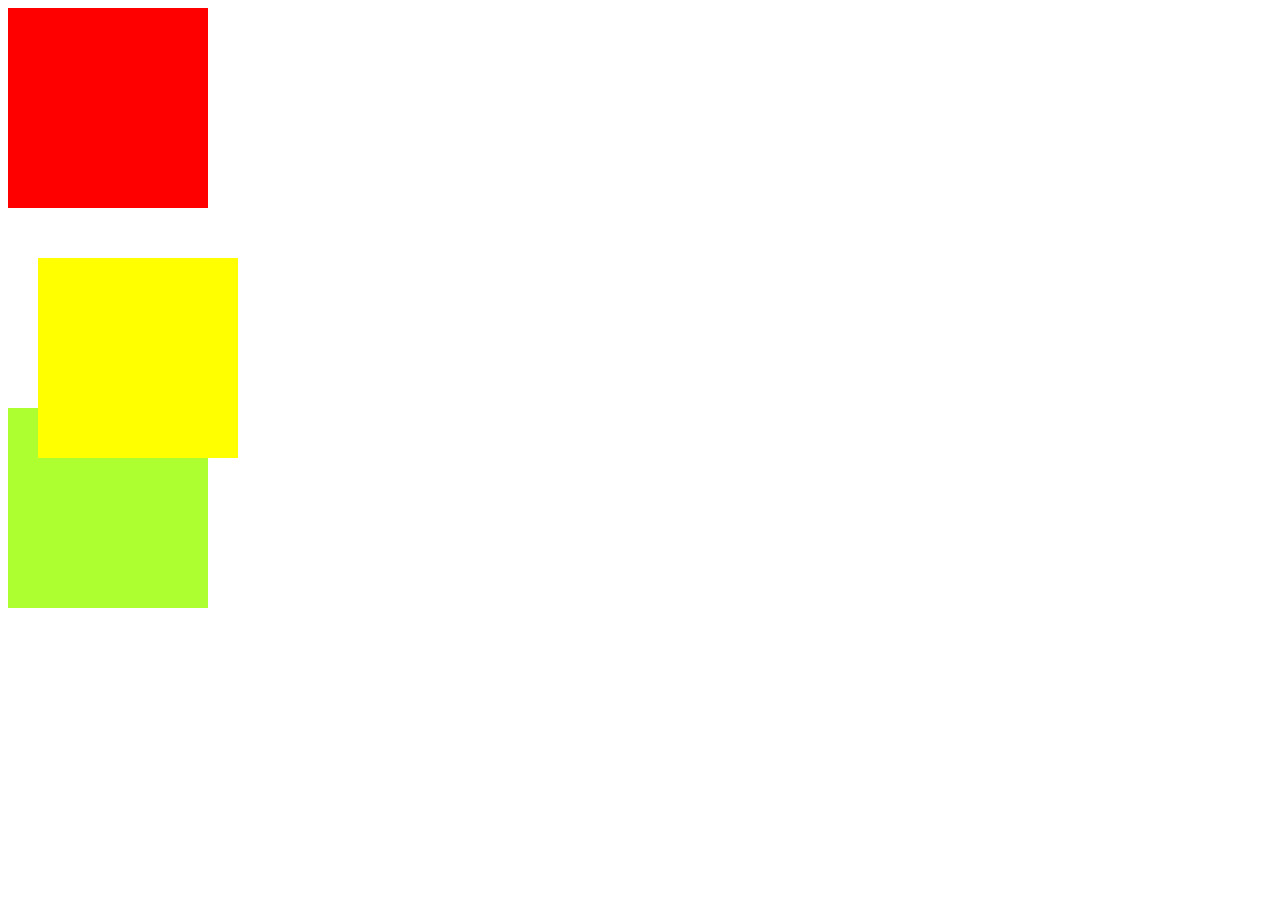
<file: 6. Position/1. static & relative/index.html>
<!DOCTYPE html>
<html lang="en">
  <head>
    <meta charset="UTF-8" />
    <meta name="viewport" content="width=device-width, initial-scale=1.0" />
    <title>Document</title>
    <link rel="stylesheet" href="style.css" />
  </head>
  <body>
    <div class="satu"></div>
    <div class="dua"></div>
    <div class="tiga"></div>
  </body>
</html>
</file>
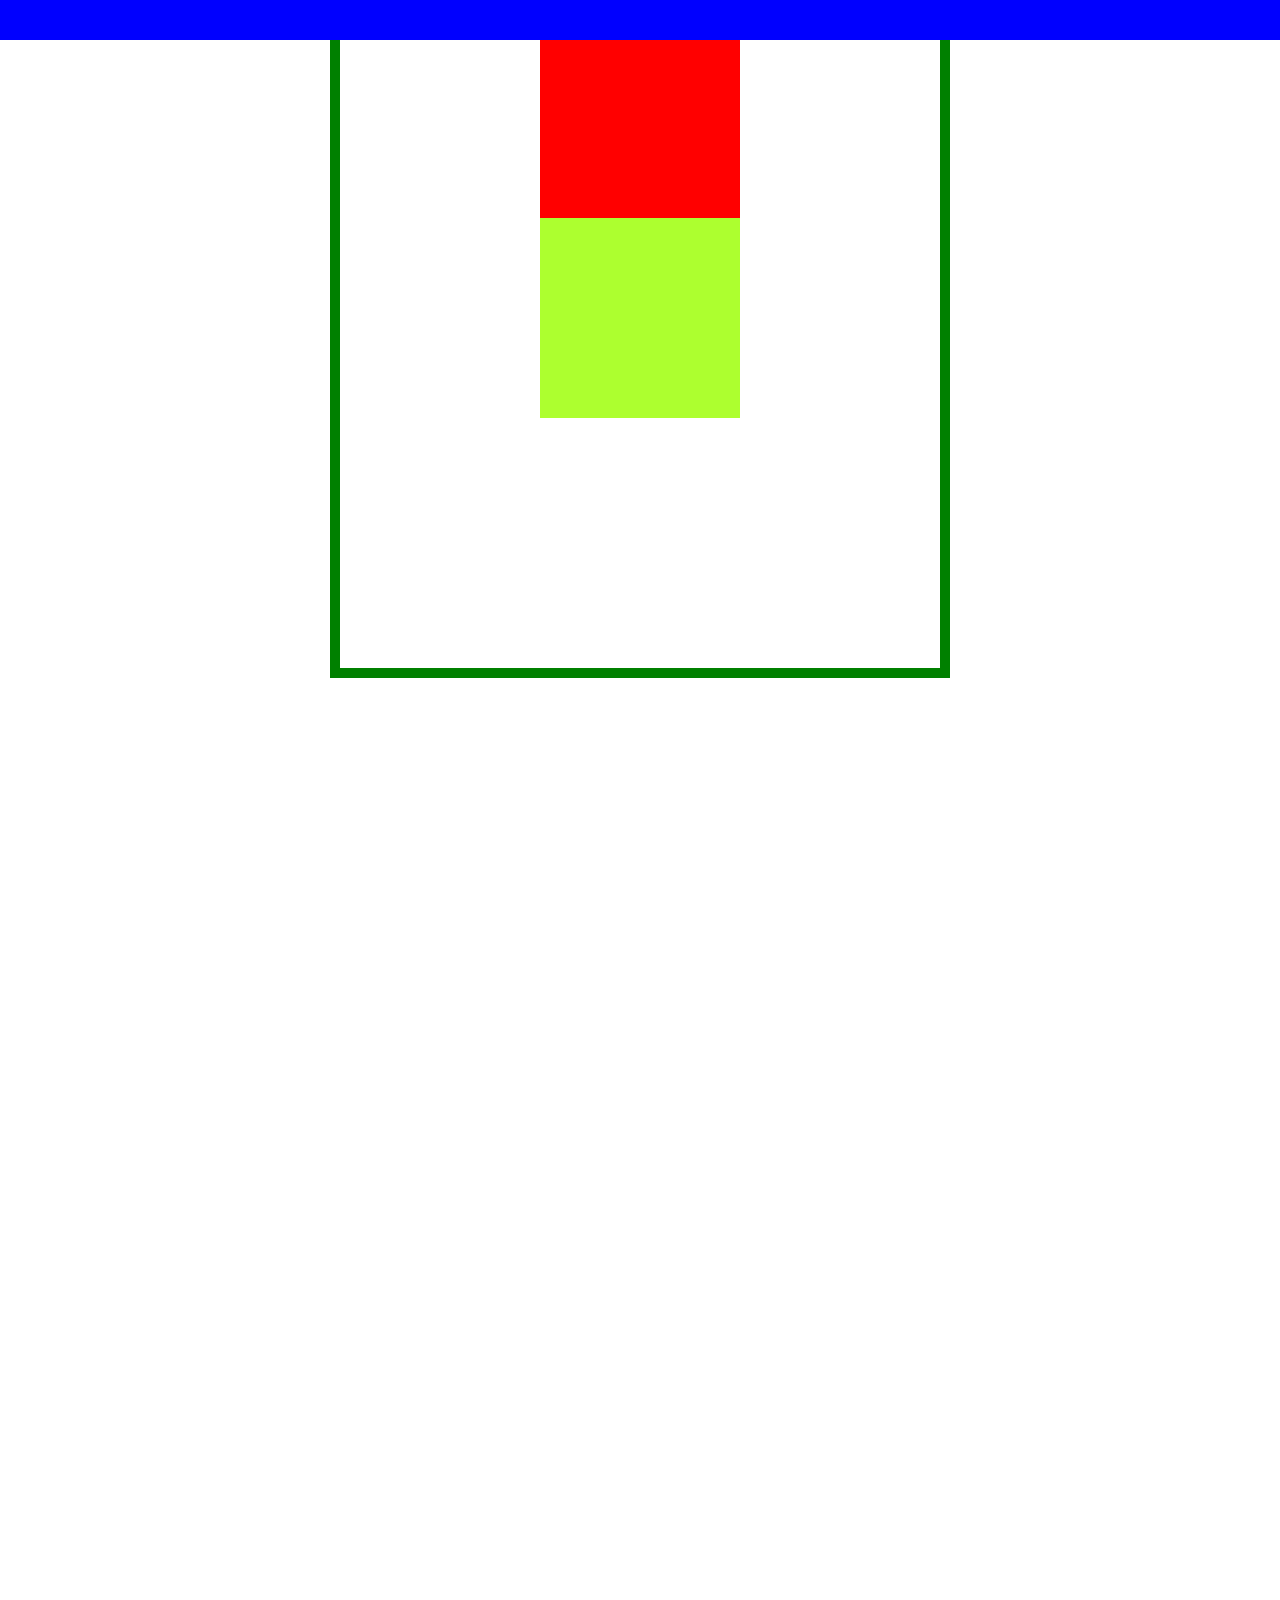
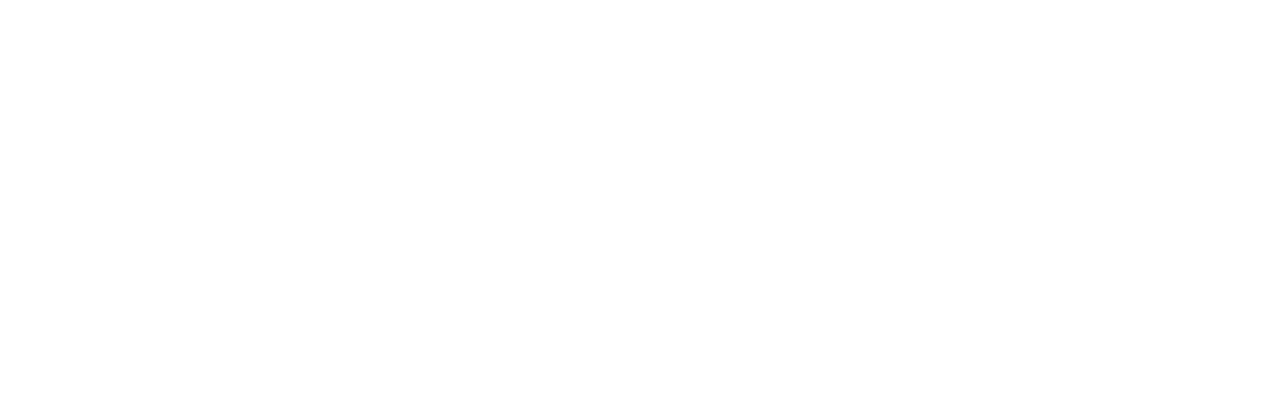
<file: 6. Position/2. absolut  & fixed/index.html>
<!DOCTYPE html>
<html lang="en">
  <head>
    <meta charset="UTF-8" />
    <meta name="viewport" content="width=device-width, initial-scale=1.0" />
    <title>Document</title>
    <link rel="stylesheet" href="style.css" />
  </head>
  <body>
    <div class="container">
      <div class="satu"></div>
      <div class="dua"></div>
      <div class="tiga"></div>
    </div>
  </body>
</html>
</file>
<file: 1. Display/style.css>
img {
  width: 200px;
  right: 200px;
}

a {
  width: 100px;
  height: 100px;
  background-color: aqua;
  display: inline-block;
}

.main {
  width: 600px;
  background-color: greenyellow;
}
.main h2 {
  background-color: brown;
}
</file>
<file: 2. Dimensi & Overflow/style.css>
div {
  width: 200px;
  background-color: pink;
  height: 200px;
  overflow: scroll;
}
</file>
<file: 3. Box Model/1. margin/style.css>
.satu {
  width: 200px;
  height: 200px;
  background-color: lawngreen;
  margin-left: 100px;
  margin-top: 30px;
  margin-bottom: 150px;
}

.dua {
  width: 100px;
  height: 100px;
  background-color: lightblue;
}

.tiga {
  width: 50px;
  height: 50px;
  background-color: violet;
}

div {
  display: inline-block;
}
</file>
<file: 3. Box Model/2. padding, border & box sizing/style.css>
div {
  width: 200px;
  height: 200px;
  background-color: greenyellow;
  margin: 100% auto;
  padding: 50px;
  border-left: 5px dashed black;
  border-right: 5px solid black;
  border-top: 5px dotted black;
  border-bottom: 5px double black;
}
</file>
<file: 3. Box Model/3. membuat web sederhana/style.css>
* {
  margin: 0;
  padding: 0;
}

body {
  font: 16px/28px arial, sans-serif;
  background-color: #eaeaea;
  color: #333;
  background-image: url(img/bg.png);
}

.container {
  width: 800px;
  margin: auto;
  background-color: white;
  border: 1px solid black;
}

.header {
  padding: 20px;
  padding-bottom: 10px;
}

.header .judul {
  font-size: 40px;
  font-weight: bold;
}

.header ul li {
  display: inline-block;
  margin-top: 20px;
  margin-right: 10px;
}

.header a {
  text-decoration: none;
  color: salmon;
  padding: 3px;
}

.header a:hover {
  background-color: lightblue;
  color: white;
}

.hero {
  height: 400px;
  background-image: url(img/hero.jpg);
  background-size: cover;
  background-position: 0 -90px;
  border-top: 5px solid salmon;
  border-bottom: 5px solid salmon;
}

.content {
  padding: 20px;
}

.content h2 {
  font-size: 28px;
  font-weight: bold;
}

.content .penulis {
  font-size: 12px;
  margin-top: -5px;
}

.content .penulis a {
  text-decoration: none;
}

.content p {
  margin-bottom: 15px;
  font-size: 15px;
}

.footer {
  background-color: #333;
  padding: 5px;
}

.footer .copy {
  color: #eaeaea;
  text-align: center;
  font-size: 12px;
}

.paragraf {
  text-indent: 5%;
  text-align: justify;
}
</file>
<file: 4. Float/1. text wrapping/style.css>
.container {
  width: 600px;
  border: 1px solid black;
  margin: auto;
  padding: 5px;
  text-align: justify;
}

img {
  width: 300px;
  float: left;
  margin: 15px;
}
</file>
<file: 4. Float/2. image galeri/style.css>
.container {
  width: 600px;
  border: 1px solid black;
  margin: auto;
  padding: 5px;
}

.kotak {
  width: 80px;
  height: 80px;
  background-color: salmon;
  color: white;
  text-align: center;
  line-height: 80px;
  font-size: 20px;
  margin: 2px;
  float: left;
  /* display: inline-block; */
}
</file>
<file: 4. Float/3. multi-colomn layout/style.css>
.container {
  width: 800px;
  border: 1px solid black;
  margin: auto;
  padding: 5px;
}

.kiri {
  width: 150px;
  height: 500px;
  background-color: salmon;
  float: left;
}

.tengah {
  width: 500px;
  height: 500px;
  background-color: lightskyblue;
  float: left;
}

.kanan {
  width: 150px;
  height: 500px;
  background-color: limegreen;
  float: left;
}

.clear {
  clear: left;
}
</file>
<file: 4. Float/4. membuat web sederhana/style.css>
* {
  margin: 0;
  padding: 0;
}

body {
  font: 16px/28px arial, sans-serif;
  background-color: #eaeaea;
  color: #333;
  background-image: url(img/bg.png);
}

.container {
  width: 960px;
  margin: auto;
  background-color: white;
}

.header {
  padding: 20px;
  padding-bottom: 10px;
}

.header .judul {
  font-size: 40px;
  font-weight: bold;
}

.header ul li {
  display: inline-block;
  margin-top: 20px;
  margin-right: 10px;
}

.header a {
  text-decoration: none;
  color: salmon;
  padding: 3px;
}

.header a:hover {
  background-color: lightblue;
  color: white;
}

.hero {
  height: 480px;
  background-image: url(img/hero.jpg);
  background-size: cover;
  background-position: 0 -110px;
  border-top: 5px solid salmon;
  border-bottom: 5px solid salmon;
}

.main {
  width: 600px;
  padding: 20px;
  box-sizing: border-box;
  float: left;
}

.main h2 {
  font-size: 28px;
  font-weight: bold;
}

.main .penulis {
  font-size: 12px;
  margin-top: -5px;
}

.main .penulis a {
  text-decoration: none;
  color: red;
}

.main p {
  margin-bottom: 15px;
  font-size: 15px;
}

/* sidebar */
.sidebar {
  width: 300px;
  float: right;
  padding: 20px;
}

.sidebar h3 {
  font-weight: bold;
  color: #666;
}

.sidebar img {
  width: 70px;
  height: 90px;
  float: left;
  padding-right: 10px;
}

.sidebar p {
  text-align: justify;
  font: 12px/18px arial;
}

.footer {
  background-color: #333;
  padding: 5px;
}

.footer .copy {
  color: #eaeaea;
  text-align: center;
  font-size: 12px;
}

.paragraf {
  text-align: justify;
}

/**
 * For modern browsers
 * 1. The space content is one way to avoid an Opera bug when the
 *    contenteditable attribute is included anywhere else in the document.
 *    Otherwise it causes space to appear at the top and bottom of elements
 *    that are clearfixed.
 * 2. The use of `table` rather than `block` is only necessary if using
 *    `:before` to contain the top-margins of child elements.
 */
.cf:before,
.cf:after {
  content: " "; /* 1 */
  display: table; /* 2 */
}

.cf:after {
  clear: both;
}

/**
  * For IE 6/7 only
  * Include this rule to trigger hasLayout and contain floats.
  */
</file>
<file: 5. Clear/1. penggunaan overflow/style.css>
.container {
  width: 600px;
  border: 1px solid black;
  margin: auto;
  padding: 5px;
  overflow: auto;
}

img {
  float: left;
  margin: 5px;
  width: 200px;
}
</file>
<file: 5. Clear/2. div kosong/style.css>
.container {
  width: 600px;
  border: 1px solid black;
  margin: auto;
  padding: 5px;
}

.kotak {
  width: 80px;
  height: 80px;
  background-color: salmon;
  color: white;
  text-align: center;
  line-height: 80px;
  font-size: 20px;
  margin: 2px;
  float: left;
}

/* contoh penggunkaan div kosong */
.clear {
  clear: left;
}
</file>
<file: 5. Clear/3. micro clearfix/style.css>
.container {
  width: 800px;
  border: 1px solid black;
  margin: auto;
  padding: 5px;
}

.kiri {
  width: 150px;
  height: 500px;
  background-color: salmon;
  float: left;
}

.tengah {
  width: 500px;
  height: 500px;
  background-color: lightskyblue;
  float: left;
}

.kanan {
  width: 150px;
  height: 500px;
  background-color: limegreen;
  float: left;
}
</file>
<file: 6. Position/1. static & relative/style.css>
div {
  width: 200px;
  height: 200px;
}

.satu {
  background-color: red;
}

.dua {
  background-color: yellow;
  position: relative;
  top: 50px;
  left: 30px;
}

.tiga {
  background-color: greenyellow;
}
</file>
<file: 6. Position/2. absolut  & fixed/style.css>
div {
  width: 200px;
  height: 200px;
  margin: auto;
}
.satu {
  background-color: red;
}

.dua {
  background-color: blue;
  position: fixed;
  height: 40px;
  width: 100%;
  top: 0;
  right: 0;
}

.tiga {
  background-color: greenyellow;
}

.container {
  width: 600px;
  height: 650px;
  border: 10px solid green;
  position: relative;
}

body {
  height: 2000px;
}
</file>
